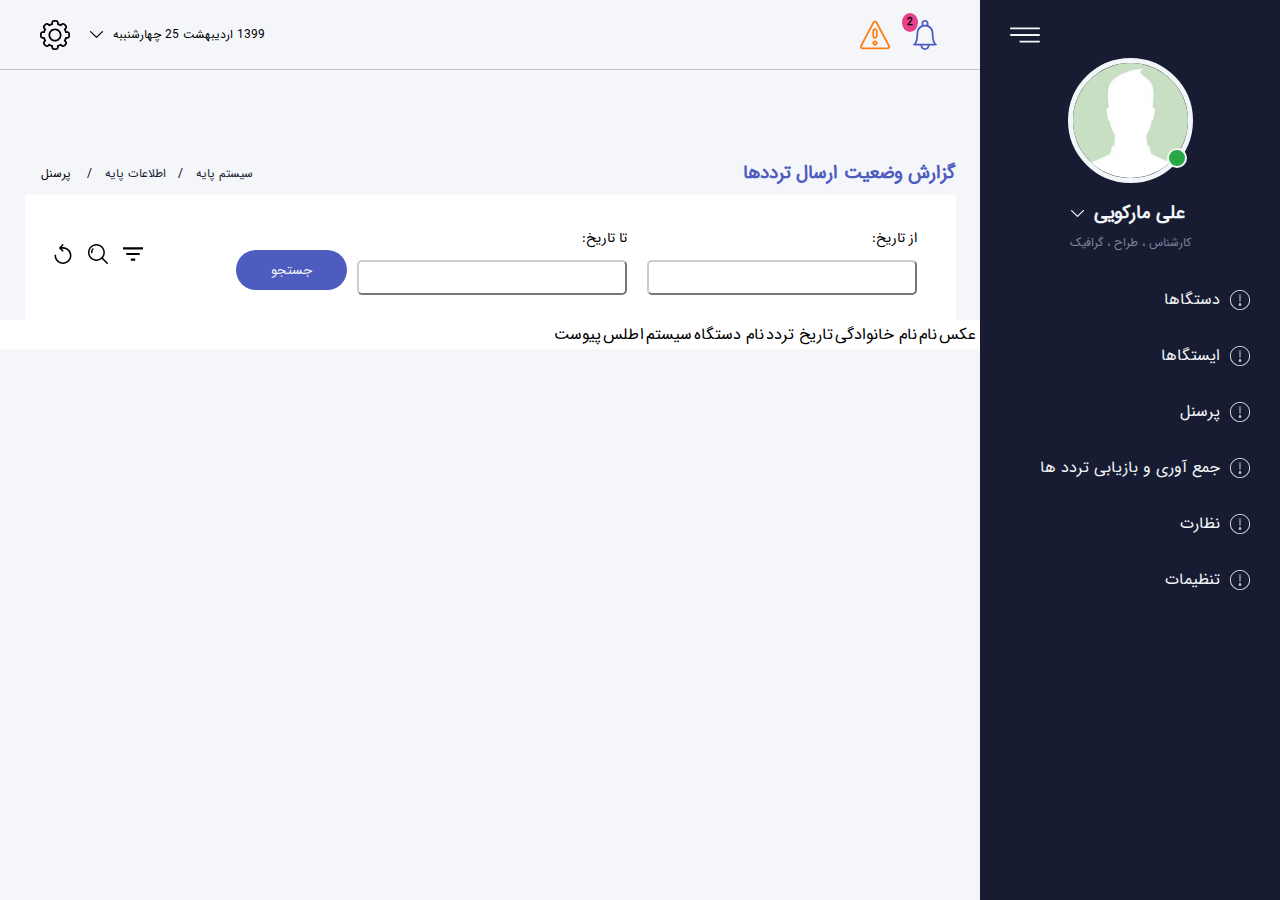
<file: index.html>
<!DOCTYPE html>
<html lang="en">

<head>
    <meta charset="UTF-8">
    <meta name="viewport" content="width=device-width, initial-scale=1.0">
    <title>Document</title>

    <link rel="stylesheet" href="./css/variable.css">
    <link rel="stylesheet" href="./css/customBoostap.css">
    <link rel="stylesheet" href="./css/common.css">
    <link rel="stylesheet" href="./css/page/index/index.css">

    <script src="https://ajax.googleapis.com/ajax/libs/jquery/3.5.1/jquery.min.js"></script>
    <script src="./js/jquery.min.js"></script>

</head>

<body>
    <!-- start containar -->
    <div class="d-flex  containar">
        <!-- start sidebar -->
        <div class="sidebar">
            <!-- start profile -->
            <div class="profile">
                <svg class="icon-profile">
                    <use xlink:href="/assets/icons/sprite.svg#menu"></use>
                </svg>
            </div>
            <div class="avatar-profile position-relative ">
                <img src="/assets/images/avatr.jpg" alt="" class="avatar" />
                <i class="symbol-badge-success position-absolute symbol-badge"></i>
            </div>
            <div class="info-profile">
                <div class="d-flex justify-content-center align-items-center flex-column">
                    <div class="d-flex justify-content-center align-items-center">
                        <h3 class="info-fullName">علی مارکویی</h3>
                        <svg class="icon-info">
                            <use xlink:href="/assets/icons/sprite.svg#down-arrow-bottom"></use>
                        </svg>
                    </div>
                    <div>
                        <p class="info-disc">کارشناس ، طراح ، گرافیک</p>
                    </div>
                </div>
            </div>
            <!-- end profile -->
            <!-- start nav -->
            <nav class="nav" id="nav">
                <ul class="nav-sidbar">
                    <li>
                        <a href="#" class="d-flex align-items-center">
                            <svg class="icon-menu">
                                <use xlink:href="/assets/icons/sprite.svg#warning"></use>
                            </svg>
                            <span>دستگاها</span>
                        </a>
                        <ul class="sub-menu">
                            <li>
                                <a href="#">گزارش وضعیت ارسال</a>
                            </li>
                            <li>
                                <a href="#">گزارش محدوده محاسبات</a>
                            </li>
                            <li>
                                <a href="#">پیشکارت ها</a>
                            </li>
                            <li>
                                <a href="#">گروه کاری</a>
                            </li>
                        </ul>
                    </li>
                    <li>
                        <a href="#" class="d-flex align-items-center">
                            <svg class="icon-menu">
                                <use xlink:href="/assets/icons/sprite.svg#warning"></use>
                            </svg>
                            <span>ایستگاها</span>
                        </a>
                        <ul class="sub-menu">
                            <li>
                                <a href="#">گزارش وضعیت ارسال</a>
                            </li>
                            <li>
                                <a href="#">گزارش محدوده محاسبات</a>
                            </li>
                            <li>
                                <a href="#">پیشکارت ها</a>
                            </li>
                            <li>
                                <a href="#">گروه کاری</a>
                            </li>
                        </ul>
                    </li>
                    <li>
                        <a href="#" class="d-flex align-items-center">
                            <svg class="icon-menu">
                                <use xlink:href="/assets/icons/sprite.svg#warning"></use>
                            </svg>
                            <span>پرسنل</span>
                        </a>
                        <ul class="sub-menu">
                            <li>
                                <a href="#">گزارش وضعیت ارسال</a>
                            </li>
                            <li>
                                <a href="#">گزارش محدوده محاسبات</a>
                            </li>
                            <li>
                                <a href="#">پیشکارت ها</a>
                            </li>
                            <li>
                                <a href="#">گروه کاری</a>
                            </li>
                        </ul>
                    </li>
                    <li>
                        <a href="#" class="d-flex align-items-center">
                            <svg class="icon-menu">
                                <use xlink:href="/assets/icons/sprite.svg#warning"></use>
                            </svg>
                            <span>جمع آوری و بازیابی تردد ها </span>
                        </a>
                        <ul class="sub-menu">
                            <li>
                                <a href="#">گزارش وضعیت ارسال</a>
                            </li>
                            <li>
                                <a href="#">گزارش محدوده محاسبات</a>
                            </li>
                            <li>
                                <a href="#">پیشکارت ها</a>
                            </li>
                            <li>
                                <a href="#">گروه کاری</a>
                            </li>
                        </ul>
                    </li>
                    <li>
                        <a href="#" class="d-flex align-items-center">
                            <svg class="icon-menu">
                                <use xlink:href="/assets/icons/sprite.svg#warning"></use>
                            </svg>
                            <span>نظارت</span>
                        </a>
                        <ul class="sub-menu">
                            <li>
                                <a href="#">گزارش وضعیت ارسال</a>
                            </li>
                            <li>
                                <a href="#">گزارش محدوده محاسبات</a>
                            </li>
                            <li>
                                <a href="#">پیشکارت ها</a>
                            </li>
                            <li>
                                <a href="#">گروه کاری</a>
                            </li>
                        </ul>
                    </li>
                    <li>
                        <a href="#" class="d-flex align-items-center">
                            <svg class="icon-menu">
                                <use xlink:href="/assets/icons/sprite.svg#warning"></use>
                            </svg>
                            <span>تنظیمات</span>
                        </a>
                        <ul class="sub-menu">
                            <li>
                                <a href="#">گزارش وضعیت ارسال</a>
                            </li>
                            <li>
                                <a href="#">گزارش محدوده محاسبات</a>
                            </li>
                            <li>
                                <a href="#">پیشکارت ها</a>
                            </li>
                            <li>
                                <a href="#">گروه کاری</a>
                            </li>
                        </ul>
                    </li>
            </nav>
            <!-- end menu -->
        </div>
        <!-- end sidebar -->
        <!-- start content -->
        <div class="content">
            <!-- start header -->
            <header>
                <div class="header d-flex justify-content-between align-items-center">
                    <div class="d-flex justify-content-center align-items-center position-relative">
                        <div class="d-flex justify-content-center align-items-center">
                            <svg class="icon-header icon-bell">
                                <use xlink:href="/assets/icons/sprite.svg#bell"></use>
                            </svg>
                            <p class="symbol-badge-alarm position-absolute">2</p>
                        </div>
                        <svg class="icon-header icon-alarm">
                            <use xlink:href="/assets/icons/sprite.svg#alarm"></use>
                        </svg>
                    </div>
                    <div>
                        <div class="d-flex justify-content-center align-items-center position-relative">
                            <div class="d-flex justify-content-center align-items-center">
                                <p class="date-header">
                                    1399 اردیبهشت 25 چهارشنببه
                                </p>
                                <svg class="icon-date">
                                    <use xlink:href="/assets/icons/sprite.svg#down-arrow-bottom"></use>
                                </svg>
                            </div>
                            <svg class="icon-header icon-settings">
                                <use xlink:href="/assets/icons/sprite.svg#settings"></use>
                            </svg>
                        </div>
                    </div>
                </div>
            </header>
            <!-- end header -->

            <!-- stert filter -->
            <div class="grid-filters">
                <div class="d-flex justify-content-between align-items-center">
                    <div class="title-filters">
                        <h3>گزارش وضعیت ارسال ترددها</h3>
                    </div>
                    <div>
                        <ul class="breadcrumb">
                            <li><a href="#">سیستم پایه</a></li>
                            <li><a href="#">اطلاعات پایه</a></li>
                            <li> پرسنل</li>
                        </ul>
                    </div>
                </div>
                <div class="bg-white">
                    <div class="grid-inputs-filter d-flex justify-content-between align-items-center">
                        <div class="d-flex align-items-center">
                            <form action="#" class="d-flex align-items-center flex-row">
                                <label class="card-input">
                                    <span class="card-title-inputs">از تاریخ:</span>
                                    <br />
                                    <input type="text" class="card-input-filters" />
                                </label>
                                <label class="card-input">
                                    <span class="card-title-inputs">تا تاریخ:</span>
                                    <br />
                                    <input type="text" class="card-input-filters" />
                                </label>
                                <div class="grid-buttons d-flex align-items-end">
                                    <button type="submit" class="button-filter">جستجو</button>
                                </div>
                            </form>
                        </div>
                        <div>
                            <svg class="icon-filter">
                                <use xlink:href="/assets/icons/sprite.svg#filter"></use>
                            </svg>
                            <svg class="icon-filter">
                                <use xlink:href="/assets/icons/sprite.svg#search"></use>
                            </svg>
                            <svg class="icon-filter">
                                <use xlink:href="/assets/icons/sprite.svg#refresh"></use>
                            </svg>
                        </div>
                    </div>
                </div>
            </div>
            <!-- end filter -->
            <!-- start table -->
            <div class="bg-white">
                <table>
                    <thead>
                        <tr>
                            <td></td>
                            <td>عکس</td>
                            <td>نام</td>
                            <td>نام خانوادگی</td>
                            <td>تاریخ تردد</td>
                            <td>نام دستگاه</td>
                            <td>سیستم</td>
                            <td>اطلس</td>
                            <td>پیوست</td>
                        </tr>
                    </thead>
                    <tbody></tbody>
                </table>
            </div>
            <!-- end table -->

        </div>
        <!-- end content -->
    </div>

    </div>
    <!-- end containar -->

    <script>
        $(document).ready(function () {

            $("#nav ul li").hover(function () {
                if ($("> ul", this).length > 0) {
                    $("> ul", this).show();
                }
            }, function () {
                if ($("> ul", this).length > 0) {
                    $("> ul", this).hide();
                }
            });

            // $(function () {
            //     $('#nav li ul').hide().removeClass('sub-menu');
            //     $('#nav li').hover(function () {
            //         $('ul', this).stop().slideToggle(200);
            //     });
            // });
        });
    </script>
</body>

</html>
</file>
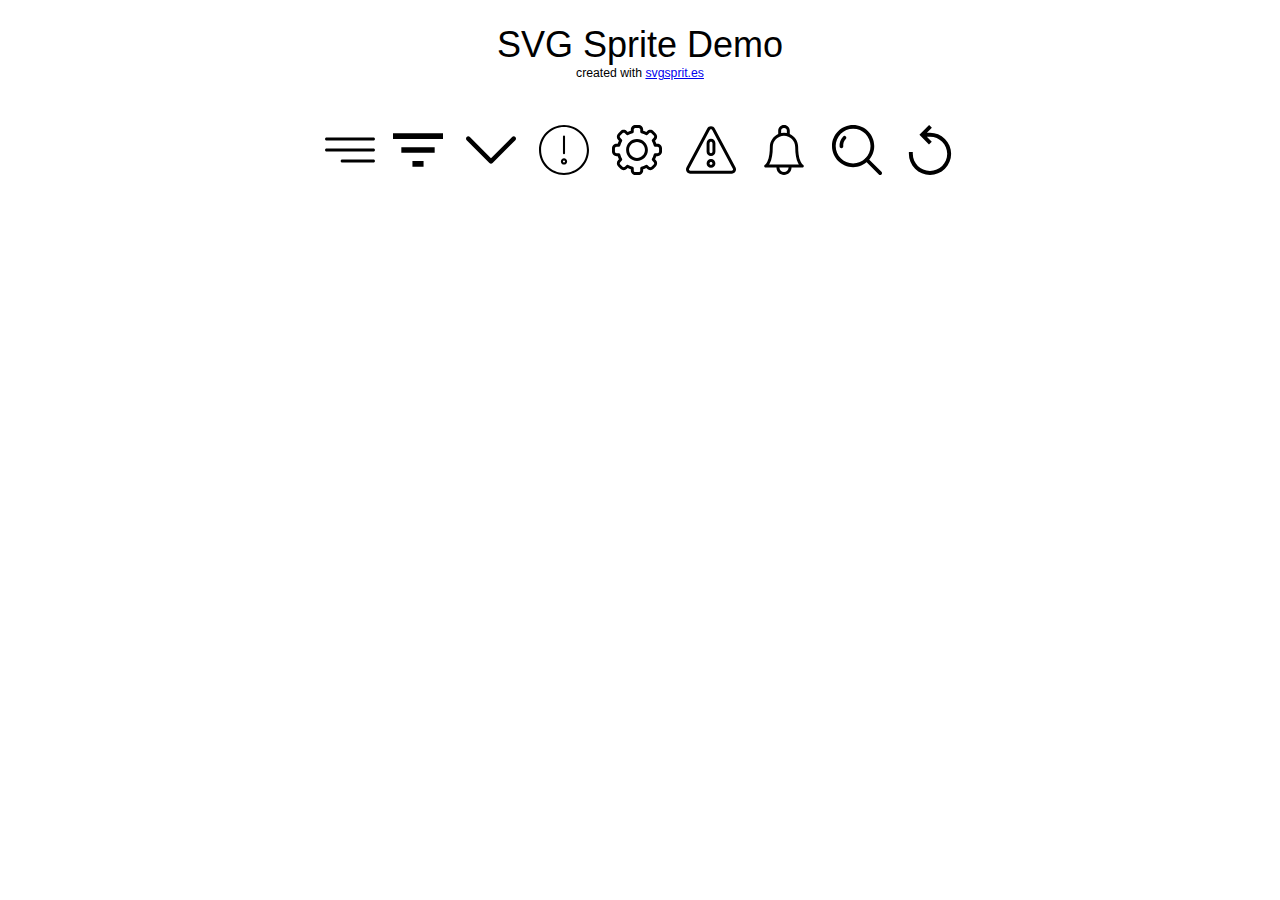
<file: assets/icons/demo.html>
<!doctype>
<html lang="en">

<head>
  <title>SVG Sprite</title>
  <meta name="viewport" content="width=device-width, initial-scale=1.0" />
  <meta charset="UTF-8" />
  <style>
    html {
      box-sizing: border-box
    }

    body {
      margin: 0;
      padding: 0;
      font-family: -apple-system, BlinkMacSystemFont, "Segoe UI", "Roboto",
        "Oxygen", "Ubuntu", "Cantarell", "Fira Sans",
        "Droid Sans", "Helvetical Neue", sans-serif;
      font-size: 1.125rem;
      text-align: center
    }

    h1 {
      font-weight: 100;
      margin-bottom: 1em
    }

    small {
      font-size: .34em
    }

    .icon {
      width: 50px;
      height: 50px;
      margin: .5em;
    }
  </style>
</head>

<body>
  <!-- SVG Sprite -->
  <svg width="0" height="0" class="hidden">
    <symbol xmlns="http://www.w3.org/2000/svg" viewBox="0 0 384.97 384.97" id="menu">
      <path
        d="M12.03 120.303h360.909c6.641 0 12.03-5.39 12.03-12.03 0-6.641-5.39-12.03-12.03-12.03H12.03c-6.641 0-12.03 5.39-12.03 12.03s5.39 12.03 12.03 12.03zm360.909 60.152H12.03c-6.641 0-12.03 5.39-12.03 12.03s5.39 12.03 12.03 12.03h360.909c6.641 0 12.03-5.39 12.03-12.03s-5.389-12.03-12.03-12.03zm0 84.212H132.333c-6.641 0-12.03 5.39-12.03 12.03 0 6.641 5.39 12.03 12.03 12.03h240.606c6.641 0 12.03-5.39 12.03-12.03.001-6.641-5.389-12.03-12.03-12.03z">
      </path>
    </symbol>
    <symbol xmlns="http://www.w3.org/2000/svg" viewBox="0 0 459 459" id="filter-">
      <path d="M178.5 382.5h102v-51h-102v51zM0 76.5v51h459v-51H0zM76.5 255h306v-51h-306v51z"></path>
    </symbol>
    <symbol xmlns="http://www.w3.org/2000/svg" viewBox="0 0 330 330" id="down-arrow-bottom">
      <path
        d="M325.607 79.393c-5.857-5.857-15.355-5.858-21.213.001l-139.39 139.393L25.607 79.393c-5.857-5.857-15.355-5.858-21.213.001-5.858 5.858-5.858 15.355 0 21.213l150.004 150a14.999 14.999 0 0021.212-.001l149.996-150c5.859-5.857 5.859-15.355.001-21.213z">
      </path>
    </symbol>
    <symbol xmlns="http://www.w3.org/2000/svg" viewBox="0 0 24 24" id="warning">
      <path d="M12 24C5.383 24 0 18.617 0 12S5.383 0 12 0s12 5.383 12 12-5.383 12-12 12zm0-23C5.935 1 1 5.935 1 12s4.935 11 11 11 11-4.935 11-11S18.065 1 12 1z"></path>
      <path d="M12 19c-.827 0-1.5-.673-1.5-1.5S11.173 16 12 16s1.5.673 1.5 1.5S12.827 19 12 19zm0-2a.5.5 0 100 1 .5.5 0 000-1zm0-3a.5.5 0 01-.5-.5v-8a.5.5 0 011 0v8a.5.5 0 01-.5.5z"></path>
    </symbol>
    <symbol xmlns="http://www.w3.org/2000/svg" viewBox="0 0 512 512" id="settings">
      <path d="M272.066 512h-32.133c-25.989 0-47.134-21.144-47.134-47.133v-10.871a206.698 206.698 0 01-32.097-13.323l-7.704 7.704c-18.659 18.682-48.548 18.134-66.665-.007l-22.711-22.71c-18.149-18.129-18.671-48.008.006-66.665l7.698-7.698A206.714 206.714 0 0158.003 319.2h-10.87C21.145 319.2 0 298.056 0 272.067v-32.134C0 213.944 21.145 192.8 47.134 192.8h10.87a206.755 206.755 0 0113.323-32.097L63.623 153c-18.666-18.646-18.151-48.528.006-66.665l22.713-22.712c18.159-18.184 48.041-18.638 66.664.006l7.697 7.697A206.893 206.893 0 01192.8 58.003v-10.87C192.8 21.144 213.944 0 239.934 0h32.133C298.056 0 319.2 21.144 319.2 47.133v10.871a206.698 206.698 0 0132.097 13.323l7.704-7.704c18.659-18.682 48.548-18.134 66.665.007l22.711 22.71c18.149 18.129 18.671 48.008-.006 66.665l-7.698 7.698a206.714 206.714 0 0113.323 32.097h10.87c25.989 0 47.134 21.144 47.134 47.133v32.134c0 25.989-21.145 47.133-47.134 47.133h-10.87a206.755 206.755 0 01-13.323 32.097l7.704 7.704c18.666 18.646 18.151 48.528-.006 66.665l-22.713 22.712c-18.159 18.184-48.041 18.638-66.664-.006l-7.697-7.697a206.893 206.893 0 01-32.097 13.323v10.871c0 25.987-21.144 47.131-47.134 47.131zM165.717 409.17a176.812 176.812 0 0045.831 19.025 14.999 14.999 0 0111.252 14.524v22.148c0 9.447 7.687 17.133 17.134 17.133h32.133c9.447 0 17.134-7.686 17.134-17.133v-22.148a14.999 14.999 0 0111.252-14.524 176.812 176.812 0 0045.831-19.025 15 15 0 0118.243 2.305l15.688 15.689c6.764 6.772 17.626 6.615 24.224.007l22.727-22.726c6.582-6.574 6.802-17.438.006-24.225l-15.695-15.695a15 15 0 01-2.305-18.242 176.78 176.78 0 0019.024-45.831 15 15 0 0114.524-11.251h22.147c9.447 0 17.134-7.686 17.134-17.133v-32.134c0-9.447-7.687-17.133-17.134-17.133H442.72a15 15 0 01-14.524-11.251 176.815 176.815 0 00-19.024-45.831 15 15 0 012.305-18.242l15.689-15.689c6.782-6.774 6.605-17.634.006-24.225l-22.725-22.725c-6.587-6.596-17.451-6.789-24.225-.006l-15.694 15.695a15 15 0 01-18.243 2.305 176.812 176.812 0 00-45.831-19.025 14.999 14.999 0 01-11.252-14.524v-22.15c0-9.447-7.687-17.133-17.134-17.133h-32.133c-9.447 0-17.134 7.686-17.134 17.133v22.148a14.999 14.999 0 01-11.252 14.524 176.812 176.812 0 00-45.831 19.025 15.002 15.002 0 01-18.243-2.305l-15.688-15.689c-6.764-6.772-17.627-6.615-24.224-.007l-22.727 22.726c-6.582 6.574-6.802 17.437-.006 24.225l15.695 15.695a15 15 0 012.305 18.242 176.78 176.78 0 00-19.024 45.831 15 15 0 01-14.524 11.251H47.134C37.687 222.8 30 230.486 30 239.933v32.134c0 9.447 7.687 17.133 17.134 17.133h22.147a15 15 0 0114.524 11.251 176.815 176.815 0 0019.024 45.831 15 15 0 01-2.305 18.242l-15.689 15.689c-6.782 6.774-6.605 17.634-.006 24.225l22.725 22.725c6.587 6.596 17.451 6.789 24.225.006l15.694-15.695c3.568-3.567 10.991-6.594 18.244-2.304z"></path>
      <path d="M256 367.4c-61.427 0-111.4-49.974-111.4-111.4S194.573 144.6 256 144.6 367.4 194.574 367.4 256 317.427 367.4 256 367.4zm0-192.8c-44.885 0-81.4 36.516-81.4 81.4s36.516 81.4 81.4 81.4 81.4-36.516 81.4-81.4-36.515-81.4-81.4-81.4z"></path>
    </symbol>
    <symbol xmlns="http://www.w3.org/2000/svg" viewBox="0 0 511.788 511.788" id="alarm">
      <path d="M506.143 432.455L294.544 36.084c-7.578-14.194-22.026-22.668-38.65-22.668-16.623 0-31.072 8.474-38.649 22.668L5.645 432.456c-7.64 14.314-7.52 30.291.33 43.836 8.015 13.826 22.34 22.081 38.321 22.081h423.196c15.982 0 30.308-8.255 38.32-22.081 7.851-13.544 7.972-29.523.331-43.837zm-26.286 28.793c-2.701 4.661-6.977 7.125-12.364 7.125H44.296c-5.388 0-9.664-2.464-12.366-7.125-2.642-4.558-2.58-9.492.181-14.664L243.709 50.213c3.157-5.914 8.989-6.797 12.185-6.797s9.028.883 12.186 6.797v-.001l211.599 396.371c2.76 5.173 2.821 10.106.178 14.665z"></path>
      <path d="M255.894 348.393c-24.813 0-45 20.187-45 45s20.187 44.999 45 44.999 45-20.187 45-44.999c0-24.813-20.187-45-45-45zm0 59.999c-8.271 0-15-6.729-15-14.999 0-8.271 6.729-15 15-15s15 6.729 15 15-6.729 14.999-15 14.999zm0-266.499c-24.813 0-45 20.187-45 45v86.5c0 24.813 20.188 45 45.001 45s44.999-20.187 44.999-45v-86.5c0-24.813-20.187-45-45-45zm15 131.5c0 8.271-6.729 15-15 15s-15-6.729-15-15v-86.5c0-8.271 6.729-15 15-15h.001c8.271 0 14.999 6.729 14.999 15v86.5z"></path>
    </symbol>
    <symbol xmlns="http://www.w3.org/2000/svg" viewBox="0 0 512 512" id="bell">
      <path d="M450.201 407.453c-1.505-.977-12.832-8.912-24.174-32.917-20.829-44.082-25.201-106.18-25.201-150.511 0-.193-.004-.384-.011-.576-.227-58.589-35.31-109.095-85.514-131.756V57.036C315.301 25.586 289.757 0 258.359 0h-4.719c-31.398 0-56.942 25.586-56.942 57.036v34.655c-50.372 22.734-85.525 73.498-85.525 132.334 0 44.331-4.372 106.428-25.201 150.511-11.341 24.004-22.668 31.939-24.174 32.917-6.342 2.935-9.469 9.715-8.01 16.586 1.473 6.939 7.959 11.723 15.042 11.723h109.947C179.391 477.903 213.785 512 256 512s76.609-34.097 77.223-76.238H443.17c7.082 0 13.569-4.784 15.042-11.723 1.457-6.871-1.669-13.652-8.011-16.586zM226.699 57.036c0-14.881 12.086-26.987 26.942-26.987h4.719c14.856 0 26.942 12.106 26.942 26.987v24.917a144.658 144.658 0 00-29.306-2.987A144.695 144.695 0 00226.7 81.95V57.036zM256 481.951c-25.673 0-46.614-20.617-47.223-46.188h94.445c-.608 25.57-21.549 46.188-47.222 46.188zm60.4-76.239H103.015c2.595-4.044 5.236-8.623 7.861-13.798 20.104-39.643 30.298-96.129 30.298-167.889 0-63.417 51.509-115.01 114.821-115.01s114.821 51.593 114.821 115.06c0 .185.003.369.01.553.057 71.472 10.25 127.755 30.298 167.286 2.625 5.176 5.267 9.754 7.861 13.798z"></path>
    </symbol>
    <symbol xmlns="http://www.w3.org/2000/svg" viewBox="0 0 512 512" id="search">
      <path d="M141.367 116.518c-7.384-7.39-19.364-7.39-26.748 0-27.416 27.416-40.891 65.608-36.975 104.79.977 9.761 9.2 17.037 18.803 17.037.631 0 1.267-.032 1.898-.095 10.398-1.04 17.983-10.316 16.943-20.707-2.787-27.845 6.722-54.92 26.079-74.278 7.39-7.383 7.39-19.364 0-26.747z"></path>
      <path d="M216.276 0C97.021 0 0 97.021 0 216.276s97.021 216.276 216.276 216.276 216.276-97.021 216.276-216.276S335.53 0 216.276 0zm0 394.719c-98.396 0-178.443-80.047-178.443-178.443S117.88 37.833 216.276 37.833c98.39 0 178.443 80.047 178.443 178.443s-80.047 178.443-178.443 178.443z"></path>
      <path d="M506.458 479.71L368.999 342.252c-7.39-7.39-19.358-7.39-26.748 0-7.39 7.384-7.39 19.364 0 26.748L479.71 506.458A18.848 18.848 0 00493.084 512c4.843 0 9.679-1.847 13.374-5.542 7.389-7.384 7.389-19.364 0-26.748z"></path>
    </symbol>
    <symbol xmlns="http://www.w3.org/2000/svg" viewBox="0 0 512 512" id="refresh">
      <path d="M408.973 142.689c-40.86-40.86-95.188-63.363-152.973-63.363h-31.717l50.907-51.032L246.826 0 147.68 99.389l97.852 99.488 28.563-28.093-50.551-51.396H256c97.198 0 176.275 79.076 176.275 176.275S353.198 471.938 256 471.938 79.725 392.861 79.725 295.659v-20.031l-40.062.004v20.031c0 57.786 22.503 112.113 63.364 152.973C143.887 489.497 198.215 512 256 512c57.785 0 112.113-22.503 152.973-63.364 40.861-40.861 63.364-95.188 63.364-152.973s-22.503-112.113-63.364-152.974z"></path>
    </symbol>
  </svg>
  <h1>
    SVG Sprite Demo
    <br />
    <small>
      created with <a href="https://svgsprit.es/">svgsprit.es</a>
    </small>
  </h1>
  <svg class="icon">
    <use xlink:href="#menu"></use>
  </svg><svg class="icon">
    <use xlink:href="#filter-"></use>
  </svg>
  </svg><svg class="icon">
    <use xlink:href="#down-arrow-bottom"></use>
  </svg>
  </svg><svg class="icon">
    <use xlink:href="#warning"></use>
  </svg>
  </svg><svg class="icon">
    <use xlink:href="#settings"></use>
  </svg>
  </svg><svg class="icon">
    <use xlink:href="#alarm"></use>
  </svg>
  </svg><svg class="icon">
    <use xlink:href="#bell"></use>
  </svg>
  </svg><svg class="icon">
    <use xlink:href="#search"></use>
  </svg>
  </svg><svg class="icon">
    <use xlink:href="#refresh"></use>
  </svg>
</body>
</file>
<file: css/variable.css>
:root {

    --root-color :rgba(78,92,191,1);
    --root-color-title : rgba(0,0,0,1);

    --blue: #007bff;
    --indigo: #6610f2;
    --purple: #6f42c1;
    --pink: #e83e8c;
    --red: #dc3545;
    --orange: #fd7e14;
    --yellow: #ffc107;
    --green: #28a745;
    --teal: #20c997;
    --cyan: #17a2b8;
    --gray: #7e8299;
    --gray-dark: #3f4254;
    --primary: #3699ff;
    --secondary: #e4e6ef;
    --success: #1bc5bd;
    --info: #8950fc;
    --warning: #ffa800;
    --danger: #f64e60;
    --light: #f3f6f9;
    --dark: #181c32;
    --white: #fff;

    --icon-xxs: 13px;
    --icon-xs: 20px;
    --icon-sm: 30px;
    --icon-md: 50px;
    --icon-lg: 75px;
    --icon-xl: 100px;
    --icon-xxl: 125px;
    --icon-xxxl: 150px;

    --font-xs: 12px;
    --font-sm: 14px;
    --font-md: 16px;
    --font-lg: 18px;
    --font-xl: 22px;
    --font-xxl: 44px;

    --m-xs: 5px;
    --m-sm: 10px;
    --m-md: 20px;
    --m-lg: 40px;
    --m-xl: 80px;
    --m-xxl: 160px;

    --breakpoint-xs: 0;
    --breakpoint-sm: 576px;
    --breakpoint-md: 768px;
    --breakpoint-lg: 992px;
    --breakpoint-xl: 1200px;
    --breakpoint-xxl: 1400px;


}
</file>
<file: css/customBoostap.css>
*{
    margin : 0px;
    padding: 0px;
    box-sizing: border-box;
}

@font-face {
    src: url("/assets/fonts/IRANSansWeb/IRANSansWeb.eot");
    src: url("/assets/fonts/IRANSansWeb/IRANSansWeb.Web");
    src: url("/assets/fonts/IRANSansWeb/IRANSansWeb.woff");
    src: url("/assets/fonts/IRANSansWeb/IRANSansWeb.woff2");
  
    font-family: "iransans";

  }


body , button{
    font-family: 'iransans';
    direction: rtl;
}



.d-flex{
    display: flex;
}

.flex-row{
    flex-direction: row;
}

.flex-column{
    flex-direction: column;
}

.flex-row-reverse{
    flex-direction: row;
    flex-direction: row-reverse;
}

.flex-column{
    flex-direction: column;
}

.flex-wrap{
    flex-wrap: wrap;
}

.flex-wrap-reverse{
    flex-wrap: wrap-reverse;
}

.flex-nowrap{
    flex-wrap: nowrap;
}

.flex-column-reverse{
    flex-direction: column;
    flex-direction: column-reverse;
}

.justify-content-start{
    justify-content: flex-start;
}

.justify-content-end{
    justify-content: flex-end;
}

.justify-content-center{
    justify-content: center;
}

.justify-content-between{
    justify-content: space-between;
}

.justify-content-around{
    justify-content: space-around;
}

.align-items-start{
    align-items: flex-start;
}

.align-items-end{
    align-items: flex-end;
}

.align-items-center{
    align-items: center;
}

.align-items-baseline{
    align-items: baseline;
}

.align-items-stretch{
    align-items: stretch;
}

.d-none{
    display: none;
}

.position-relative{
    position: relative;
}

.position-absolute{
    position: absolute;
}
</file>
<file: css/common.css>
:root{
    --w-badge-xs:10px;
    --w-badge-sm:20px;
    --w-badge-md:40px;
    --w-badge-xl:80px;

    --h-badge-xs:10px;
    --h-badge-sm:20px;
    --h-badge-md:40px;
    --h-badge-xl:80px;
}

.symbol-badge-success{
    width: var(--w-badge-sm);
    height: var(--h-badge-sm);
    border: 2px solid var(--light);
    background-color: var(--green);
    border-radius: 50%;
}

.symbol-badge-danger{
    width: var(--w-badge-sm);
     height: var(--h-badge-sm);
    border: 2px solid var(--light);
    background-color: var(--red);
    border-radius: 50%;
}
.symbol-badge-alarm{
    padding: 2px 5px;
    font-size: 10px;
    background-color: var(--pink);
    font-weight: bold;
    border-radius: 50%;
}
</file>
<file: css/page/index/index.css>
html,
body{
    height: 100%;
}

.containar{
    width: 100%;
    height: 100%;
}

/* -------------------------------------------sidebar------------------------------------------------- */

.sidebar{
    width: 20%;
    height: auto;
    min-width: 300px;
    background-color: var( --dark);
}

.profile{
    width: 90%;
    text-align: left;
    margin-top:var(--m-md);
}

.icon-profile{
    fill: var(--light);
    width: var( --icon-sm);
    height:var( --icon-sm);
    cursor: pointer;
}

.avatar-profile{
    margin: auto;
    width: var( --icon-xxl);
}

.avatar {
    border-radius: 50%;
    vertical-align: middle;
    width: var( --icon-xxl);
    border: 5px solid var(--light);
}

.symbol-badge{
    top: 90px;
    right: 6px;
}

.info-profile{
   margin: var(--m-sm); 
}

.info-fullName{
    color: var(--light);
    margin: var(--m-xs);
    margin-left: var(--m-sm);
}

.icon-info{
    fill:var(--light);
    width: var(--icon-xxs) ;
    height: var(--icon-xxs);
    cursor: pointer;
}

.info-disc{
   color: var(--gray);
   font-size: var(--font-xs);
}

.nav{
    width: 100%;
    margin-top: var(--m-md);
    
}

.nav a{
    color: var(--light);
    text-decoration: none;
}
.nav > ul{
    line-height: 3.5;
}

.nav ul ul {
    display: none;
    position: static;
}

.nav-sidbar{
    width: 90%;
    list-style: none;
    margin-right: auto;
}

.nav-sidbar li{
    cursor: pointer;
    color: var(--light);
    transition: all .3s ease-in-out;
}

.icon-menu{
    fill:var(--light);
    width: var(--icon-xs) ;
    height: var(--icon-xs);
    margin-left: var(--m-sm);
}

.sub-menu{
    width: 96%;
    line-height: 2;
    list-style: none;
    margin-right: auto;
}

.sub-menu li{
    padding: 5px 15px;
    border-radius:0px 50px 50px 0px;
}

.sub-menu li:hover{ 
    background-color: var(--root-color);
}

/* -------------------------------------------content------------------------------------------------- */
.content{
    width: 80%;
    height: 100%;
    background-color: rgba(245, 246, 250, 1);
}

.header{
    width: 100%;
    height: 70px;
    border-bottom: 1px solid rgba(0,0,0,0.2);
    padding: 0px 30px;
}

.icon-header{
    cursor: pointer;
    margin: var(--m-sm);
    width: var(--icon-sm);
    height: var(--icon-sm);
}

.icon-bell{
    fill:var(--root-color); 
}

.icon-alarm{
    fill:var(--orange);
}

.symbol-badge-alarm{
    top: 3px;
    right: 32px;
}

.icon-settings{
    margin-right: var(--m-md);
}

.date-header{
    font-size: var(--font-xs);
    cursor: pointer;
}

.icon-date{
    width: var(--icon-xxs) ;
    height: var(--icon-xxs);
    margin-right: var(--m-sm);
    cursor: pointer;
}

/* -----------------------------------------grid-filters---------------------------------- */
.grid-filters{
    width: 95%;
    margin: auto;
    margin-top: var(--m-xl);
}

ul.breadcrumb {
    padding: 10px 16px;
    list-style: none;
}

ul.breadcrumb li {
    display: inline;
    font-size: var(--font-xs);
}
  
ul.breadcrumb li+li:before {
    padding: 8px;
    color: black;
    content: "/\00a0";
}

ul.breadcrumb li a {
    color:var(--dark);
    text-decoration: none;
}

ul.breadcrumb li a:hover {
    color: #01447e;
}

.title-filters{
    color: var(--root-color);
}

.bg-white{
    background-color: white;
}

.grid-inputs-filter{
    width: 96%;
    margin: auto;
    padding: 20px 10px;
    border-radius: 5px;
}

.card-input{
    width: 270px;
    height: 65px;
    display: block;
    margin: var(--m-sm);
}

.card-title-inputs{
    display: inline;
    font-size: var(--font-sm);
}

.card-input-filters{
    width: 100%;
    height: 35px;
    margin-top: var(--m-sm);
    border-top-color: rgba(0,0,0,0.2);
    border-left-color: rgba(0,0,0,0.2);
    border-radius: 5px;
}

.grid-buttons{
    height: 65px;
}

.button-filter{
    background-color: var(--root-color);
    padding: 10px 35px;
    border-radius: 50px;
    box-shadow: none;
    border:none ; 
    color: var(--light);
    height: 40px;
}

.icon-filter{
    width: var(--icon-xs) ;
    height: var(--icon-xs);
    margin-right: var(--m-sm);
    cursor: pointer;
}
</file>
